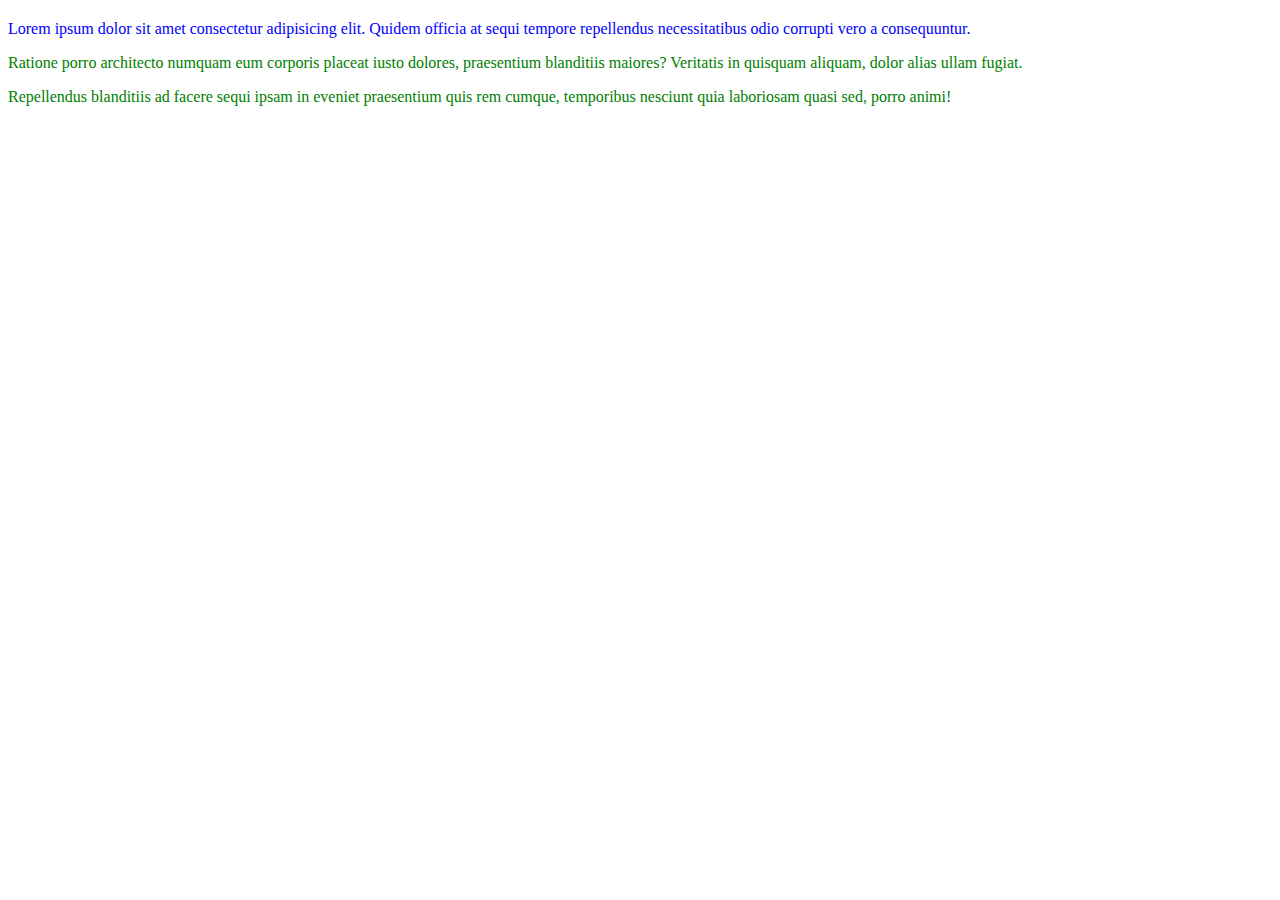
<file: about.html>
<!DOCTYPE html>
<html lang="en">
<head>
    <meta charset="UTF-8">
    <meta name="viewport" content="width=device-width, initial-scale=1.0">
    <title>About me</title>
    <link rel="stylesheet" href="./about.css">
</head>
<body>
    
    <section>
        <h2>

        </h2>
    </section>

    <article>
        <h2>

        </h2>
    </article>

    <p>Lorem ipsum dolor sit amet consectetur adipisicing elit. Quidem officia at sequi tempore repellendus necessitatibus odio corrupti vero a consequuntur.</p>
    <p>Ratione porro architecto numquam eum corporis placeat iusto dolores, praesentium blanditiis maiores? Veritatis in quisquam aliquam, dolor alias ullam fugiat.</p>
    <p>Repellendus blanditiis ad facere sequi ipsam in eveniet praesentium quis rem cumque, temporibus nesciunt quia laboriosam quasi sed, porro animi!</p>
</body>
</html>
</file>
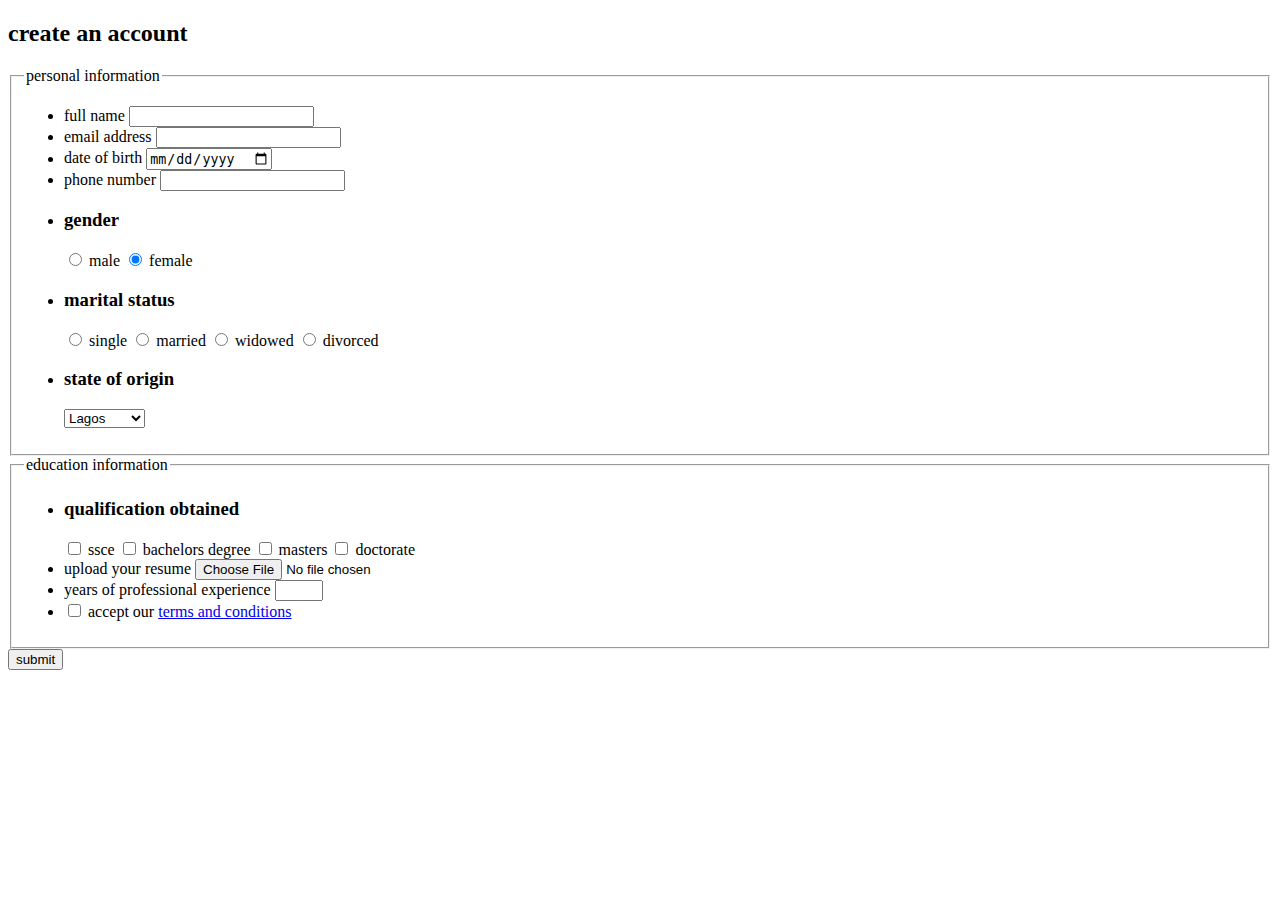
<file: form.html>
<!DOCTYPE html>
<html lang="en">
<head>
    <meta charset="UTF-8">
    <meta name="viewport" content="width=device-width, initial-scale=1.0">
    <title>Form</title>
    <link rel="shortcut icon" href="./Media/favicon_io/favicon.ico" type="image/x-icon">
</head>



<body>
    <form> 
        <h2>create an account</h2>


        <fieldset>
            <legend>personal information</legend>
            <ul>
                <li>
                    <label for="fullname">full name</label>
                    <input type="text" name="name" id="fullname" required>
                </li>
                <li>
                    <label for="email">email address</label>
                    <input type="text" name="email" id="email">
                </li>
                <li>
                    <label for="dateOfBirth">date of birth</label>
                    <input type="date" name="date" id="dateOfBirth">
                </li>
                <li>
                    <label for="phone">phone number</label>
                    <input type="tel" name="phone" id="phone">
                </li>
                <li>
                    <h3>gender</h3>
                    <input type="radio" name="gender" id="male">
                    <label for="male">male</label>

                    <input type="radio" name="gender" id="female" checked>
                    <label for="female">female</label>
                </li>
                <li>
                    <h3>marital status</h3>

                    <input type="radio" name="marital" id="single">
                    <label for="single">single</label>
                    <input type="radio" name="marital" id="married">
                    <label for="married">married</label>
                    <input type="radio" name="marital" id="widowed">
                    <label for="widowed">widowed</label>
                    <input type="radio" name="marital" id="divorced">
                    <label for="divorced">divorced</label>
                </li>
                <li>
                    <h3>state of origin</h3>
                    <select name="state">
                        <optgroup label="southern">
                            <option value="lg">Lagos</option>
                            <option value="og">ogun</option>
                            <option value="oy">oyo</option>  
                            <option value="edo">edo</option>  
                            <option value="del">delta</option>
                        </optgroup>
                        
                        <optgroup label="northern">
                            <option value="kd">kaduna</option>
                            <option value="abj">abuja</option>
                            <option value="abj">abuja</option>
                            <option value="kb">kebbi</option>
                            <option value="kn">kano</option>
                        </optgroup>
                        
                    </select>
                </li>
            </ul>
        </fieldset>

        <fieldset>
            <legend>education information</legend>

            <ul>
                <li>
                    <h3>qualification obtained</h3>
                
                    <input type="checkbox" name="edu" id="sec">
                    <label for="sec">ssce</label>
                    <input type="checkbox" name="edu" id="bsc">
                    <label for="bsc">bachelors degree</label>
                    <input type="checkbox" name="edu" id="msc">
                    <label for="msc">masters</label>
                    <input type="checkbox" name="edu" id="phd">
                    <label for="phd">doctorate</label>
                </li>
                <li>
                    <label for="resume">upload your resume</label>
                    <input type="file" name="file" id="resume" accept=".pdf">
                </li>
                <li>
                    <label for="exp"> years of professional experience</label>
                    <input type="number" name="number" id="exp" min="2" max="7"> 

                </li>
                <li>
                    <input type="checkbox" name="checkbox" id="accept" required>
                    <label for="accept">accept our <a href="#">terms and conditions</a></label>
                </li>
            </ul>
        </fieldset>
        <input type="button" value="submit">
    </form>
</body>
</html>
</file>
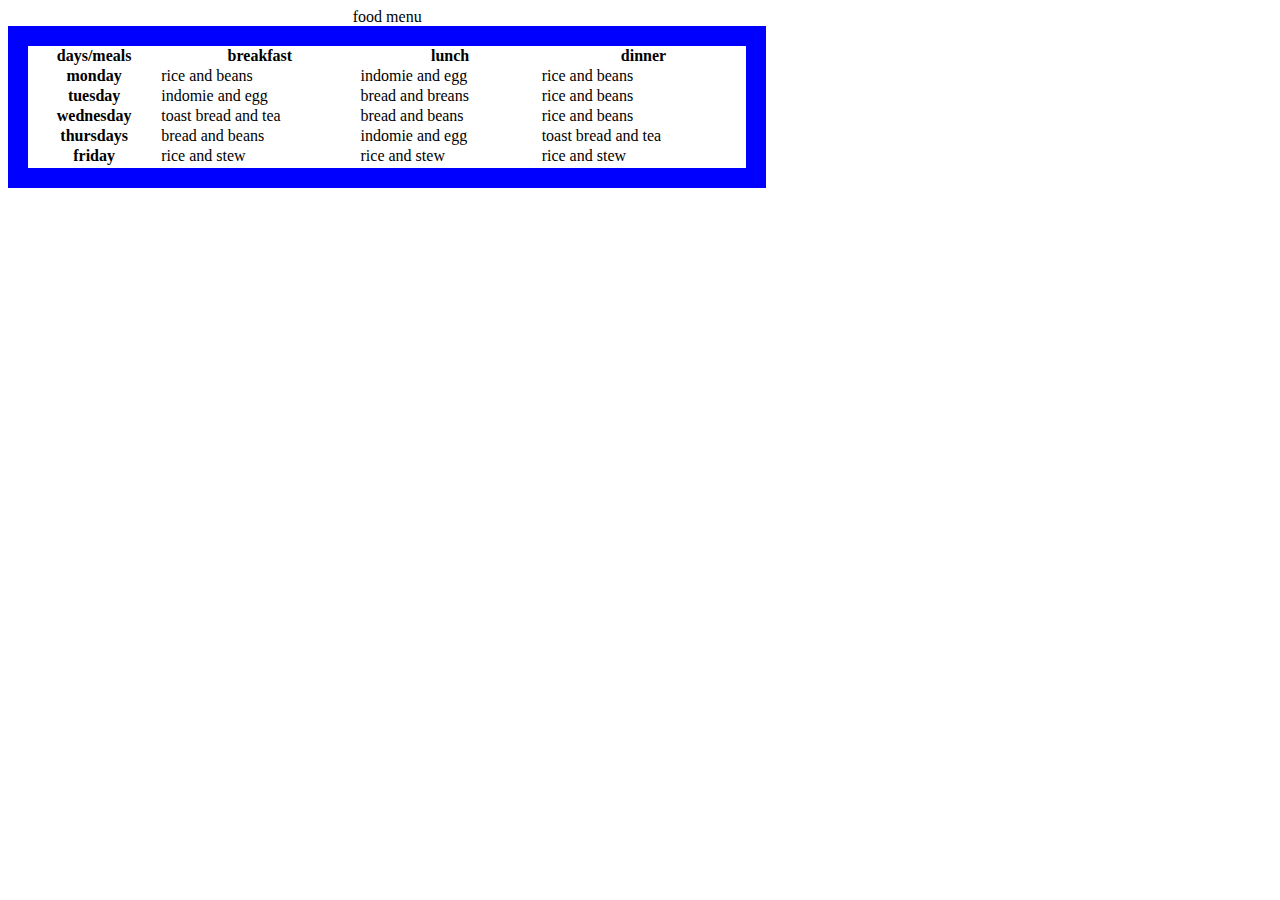
<file: tables.html>
<!DOCTYPE html>
<html lang="en">
<head>
    <style>
        table {
            border-collapse: collapse;
            padding: 15;
            border: 20px solid blue;
            width: 60%;
            margin auto
        }
    </style>





    <meta charset="UTF-8">
    <meta name="viewport" content="width=device-width, initial-scale=1.0">
    <title>Food <Menu></Menu></title>
</head>
<body>
    
    <table>
        <caption>food menu</caption>
        <!-- (thead>tr>th*4)+(tbody>(tr>th+td*3)*5)+tfoot>tr>td -->
        <thead>
            <tr>
                <th>days/meals</th>
                <th>breakfast</th>
                <th>lunch</th>
                <th>dinner</th>
            </tr>
        </thead>
        <tbody>
            <tr>
                <th>monday</th>
                <td>rice and beans</td>
                <td>indomie and egg</td>
                <td>rice and beans</td>
            </tr>
            <tr>
                <th>tuesday</th>
                <td>indomie and egg</td>
                <td>bread and breans</td>
                <td>rice and beans</td>
            </tr>
            <tr>
                <th>wednesday</th>
                <td>toast bread and tea</td>
                <td>bread and beans</td>
                <td>rice and beans</td>
            </tr>
            <tr>
                <th>thursdays</th>
                <td>bread and beans</td>
                <td>indomie and egg</td>
                <td>toast bread and tea</td>
            </tr>
            <tr>
                <th>friday</th>
                <td>rice and stew</td>
                <td>rice and stew</td>
                <td>rice and stew</td>
            </tr>
        </tbody>
        <tfoot>
            <tr>
                <td></td>
            </tr>
        </tfoot>

    </table>
</body>
</html>
</file>
<file: about.css>
p{

    color: blue;
}

P + p { color: yellow;}
P ~ p {color: green;}
</file>
